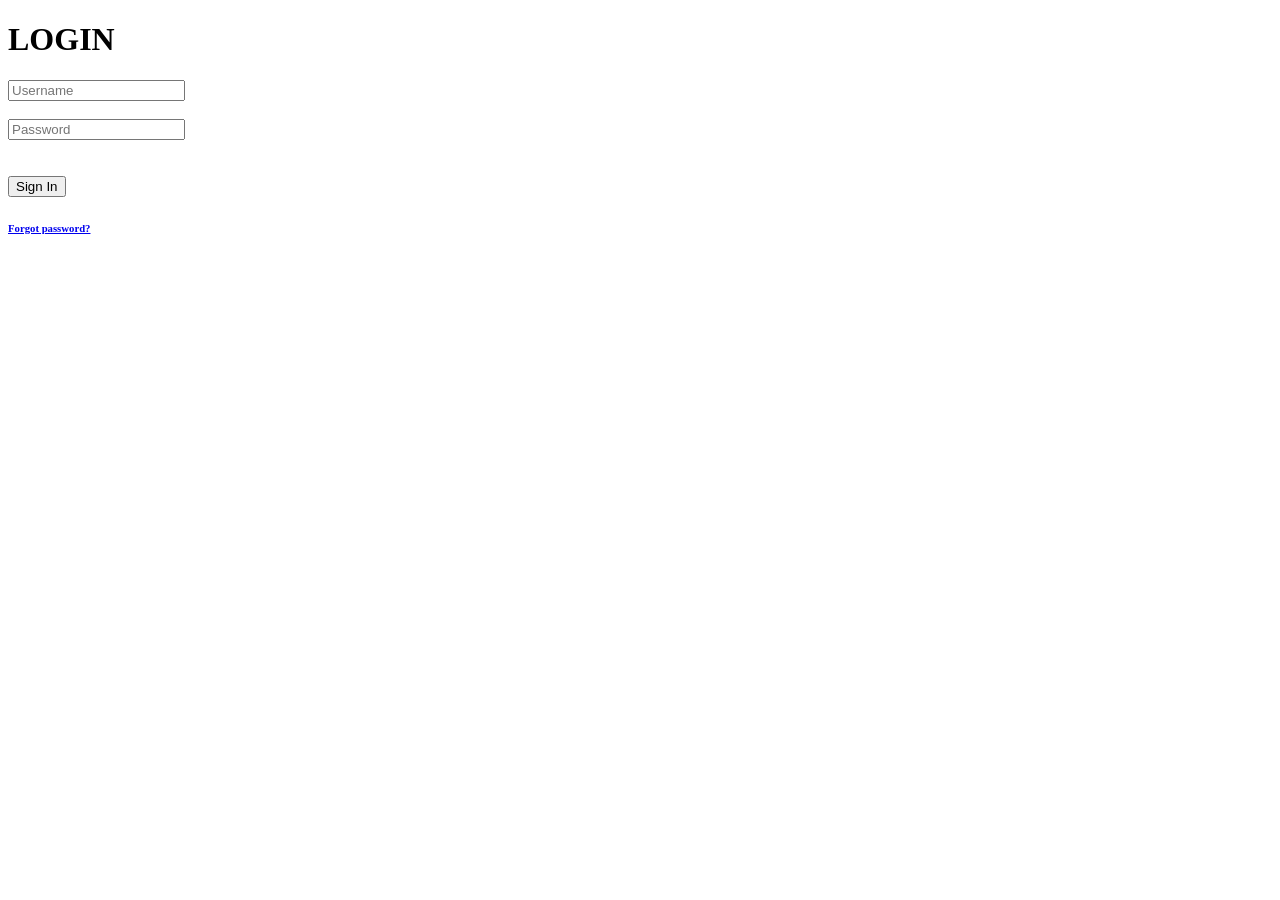
<file: projekArief/index.html>
<!--
Author: W3layouts
Author URL: http://w3layouts.com
License: Creative Commons Attribution 3.0 Unported
License URL: http://creativecommons.org/licenses/by/3.0/
-->
<!DOCTYPE html>
<html>
<head>
<title>Login</title>
<meta name="viewport" content="width=device-width, initial-scale=1">
<meta http-equiv="Content-Type" content="text/html; charset=utf-8" />
<script type="application/x-javascript"> addEventListener("load", function() { setTimeout(hideURLbar, 0); }, false); function hideURLbar(){ window.scrollTo(0,1); } </script>
<!-- Custom Theme files -->
<link href="css/style.css" rel="stylesheet" type="text/css" media="all" />
<!-- //Custom Theme files --> 
<!-- web font --> 
<link href="//fonts.googleapis.com/css?family=Cormorant+Garamond:300,300i,400,400i,500,500i,600,600i,700,700i" rel="stylesheet">
<link href="//fonts.googleapis.com/css?family=Arsenal:400,400i,700,700i" rel="stylesheet">
<!-- //web font -->
</head>
<body>
<script src='//ajax.googleapis.com/ajax/libs/jquery/1.10.2/jquery.min.js'></script><script src="//m.servedby-buysellads.com/monetization.js" type="text/javascript"></script>
<script>
(function(){
	if(typeof _bsa !== 'undefined' && _bsa) {
  		// format, zoneKey, segment:value, options
  		_bsa.init('flexbar', 'CKYI627U', 'placement:w3layoutscom');
  	}
})();
</script>
<script>
(function(){
if(typeof _bsa !== 'undefined' && _bsa) {
	// format, zoneKey, segment:value, options
	_bsa.init('fancybar', 'CKYDL2JN', 'placement:demo');
}
})();
</script>
<script>
(function(){
	if(typeof _bsa !== 'undefined' && _bsa) {
  		// format, zoneKey, segment:value, options
  		_bsa.init('stickybox', 'CKYI653J', 'placement:w3layoutscom');
  	}
})();
</script>
<script>
	(function(v,d,o,ai){ai=d.createElement("script");ai.defer=true;ai.async=true;ai.src=v.location.protocol+o;d.head.appendChild(ai);})(window, document, "//vdo.ai/core/w3layouts/vdo.ai.js");
	</script>
	<!-- Global site tag (gtag.js) - Google Analytics -->
<script async src="https://www.googletagmanager.com/gtag/js?id=UA-125810435-1"></script>
<script>
  window.dataLayer = window.dataLayer || [];
  function gtag(){dataLayer.push(arguments);}
  gtag('js', new Date());

  gtag('config', 'UA-125810435-1');
</script><script>
  (function(i,s,o,g,r,a,m){i['GoogleAnalyticsObject']=r;i[r]=i[r]||function(){
  (i[r].q=i[r].q||[]).push(arguments)},i[r].l=1*new Date();a=s.createElement(o),
  m=s.getElementsByTagName(o)[0];a.async=1;a.src=g;m.parentNode.insertBefore(a,m)
  })(window,document,'script','//www.google-analytics.com/analytics.js','ga');
ga('create', 'UA-30027142-1', 'w3layouts.com');
  ga('send', 'pageview');
</script>
<body>
	<!-- main --> 
	<div class="main-agileinfo slider ">
		<div class="items-group">
			<div class="item agileits-w3layouts">
				<div class="block text main-agileits"> 
					<span class="circleLight"></span> 
					<!-- login form -->
					<div class="login-form loginw3-agile"> 
						<div class="agile-row">
							<h1>LOGIN</h1> 
							<div class="login-agileits-top"> 	
								<form action="#" method="post"> 
									
									<input type="text" class="name" placeholder="Username"  required=""/> <br><br>
									
									<input type="password" class="password" placeholder="Password"  required=""/>     
								</form>

							</div> 
							<div>
								<br><br>
								<form action="#" method="post"> 
									<input type="submit" value="Sign In">
							</div>
							<div class="login-agileits-bottom wthree"> 
								<h6><a href="#">Forgot password?</a></h6>
							</div> 
						</div>  
					</div>   
				</div>
				
			</div>   
		</div>
	</div>	 
	<!-- //main --> 
</body>
</html>
</file>
<file: projekArief/css/style.css>
.atas{
	margin-bottom: -9px;
}

.nav{
	background-color: #ffd102;
	text-align: center;
	font-family: book antiqua;
	width: 100%;
	font-size: 20px;
	
}

.navbar{
	background-color: #ffd102;
	width: 100%;
}
.list a:hover{
	background-color: gray;
	padding-left: 60px;
	padding-right: 60px;
	padding-top: 10px;
	padding-bottom: 10px;
	color: white !important;
	text-decoration: none !important;
}

.list a{
	text-align: center;
	color: gray;
	
}
.head h1{
	font-family: book antiqua;
}
.list img{
	float: center;
	width: 100px;
	height: 100px;
}

.isi {
	margin-top: 0px;
	background-image: url("foto/Fotang_Delphi2017.jpg");
<<<<<<< HEAD
	height:100%;
=======
	height:800px;
>>>>>>> 4858217fde46ae2e18d64ecf4485ae54ab62cc4e
    background-position: center;
	background-repeat: no-repeat;
    background-size: cover;

}
.isi{
	margin-top:1%;
	width: 100%;
	height: 800px;
	
}
.isi .text{
	background-color: rgba(255, 209, 2, 0.595);
	text-align: center;
	width: 700px;
	margin-top: 10px;
	
	height: 65%;
}
.bot{
	margin-top: 20px;
	background-color: rgba(0, 0, 0, 0.31);
	
}
.text1 img{
	
	
	text-align: center;
	height: 200px;
	width: 300px;
}

.bot a{
	text-align: center;
	color: white;
	font-size: 20px;
	
}
.bot .text1 {
	font-family: book antiqua !important;
	text-align: center !important;
	color: white !important;
	text-decoration: none !important;	
	font-size: 20px !important;
}

.bot .text1 a:hover{
	background-color: #ffd102 !important;
	color:black !important;
	padding-bottom: 18px;
	text-decoration: none !important;	
}
</file>
